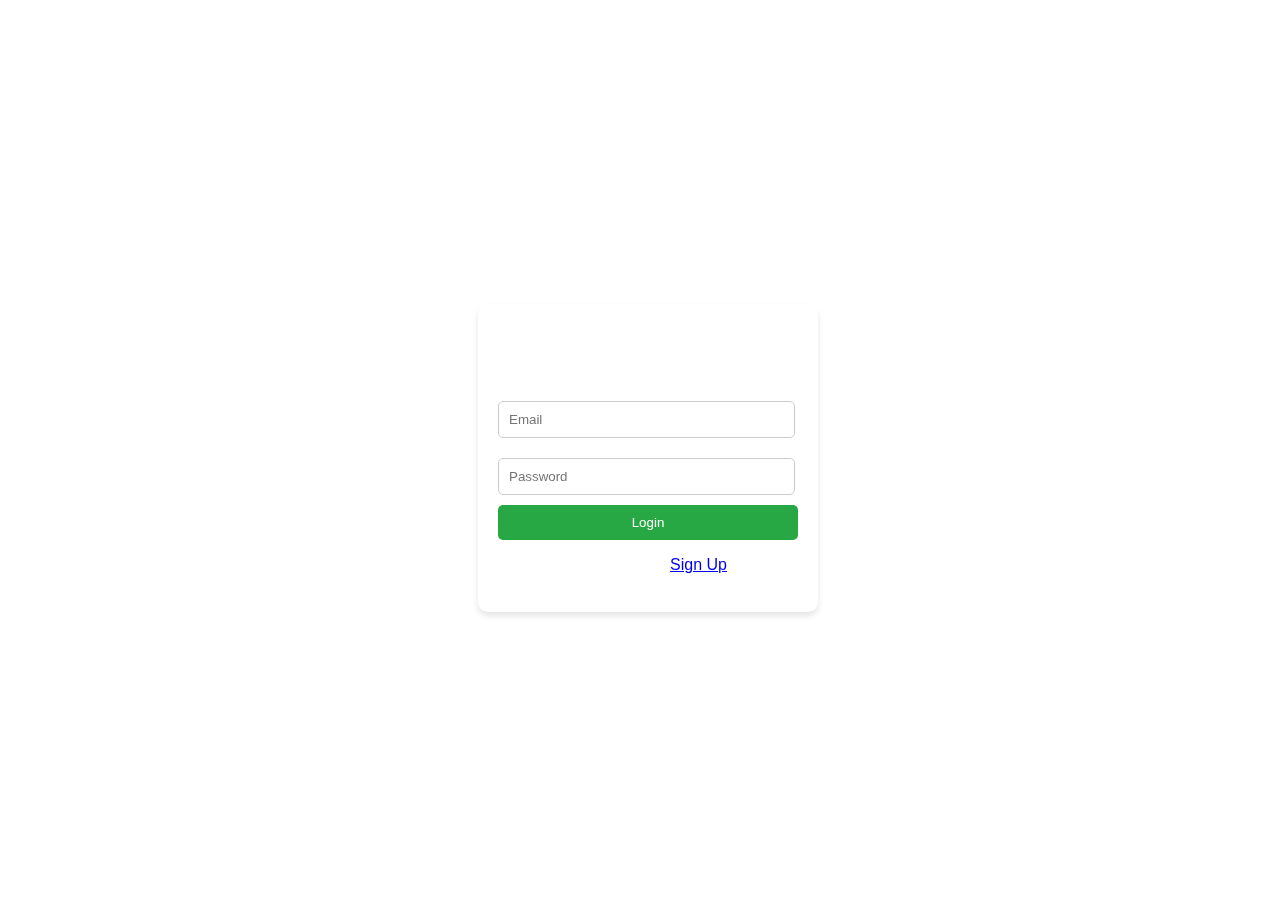
<file: html/admin.html>
<!DOCTYPE html>
<html lang="en">
  <head>
    <meta charset="UTF-8" />
    <meta name="viewport" content="width=device-width, initial-scale=1.0" />
    <title>Admin Panel - Recipes</title>
    <link rel="stylesheet" href="../css/admin.css" />
  </head>
  <body>
    <header>
      <h1>Admin Panel - Manage Recipes</h1>
      <a href="./admin.html" class="home-link">Go To Recipes</a>
      <a href="./order.html" class="home-link">Go To All Orders</a>
    </header>
    <div id="admin-container">
      <section id="recipes-section">
        <h2>All Recipes</h2>
        <div id="recipe-cards-container">
          <!-- Recipe cards will be dynamically generated here -->
        </div>
      </section>

      <section id="add-recipe-section">
        <h2 id="form-title">Add New Recipe</h2>
        <form id="add-recipe-form">
          <label for="name">Recipe Name</label>
          <input type="text" id="name" required />

          <label for="category">Category</label>
          <select id="category" required>
            <option value="breakfast">Breakfast</option>
            <option value="lunch">Lunch</option>
            <option value="dinner">Dinner</option>
            <option value="snacks">Snacks</option>
          </select>

          <label for="price">Price</label>
          <input type="number" id="price" required step="0.01" />

          <label for="image_url">Image URL</label>
          <input type="text" id="image_url" required />

          <button type="submit">Add Recipe</button>
        </form>
      </section>
    </div>

    <script src="../js/admin.js"></script>
  </body>
</html>
</file>
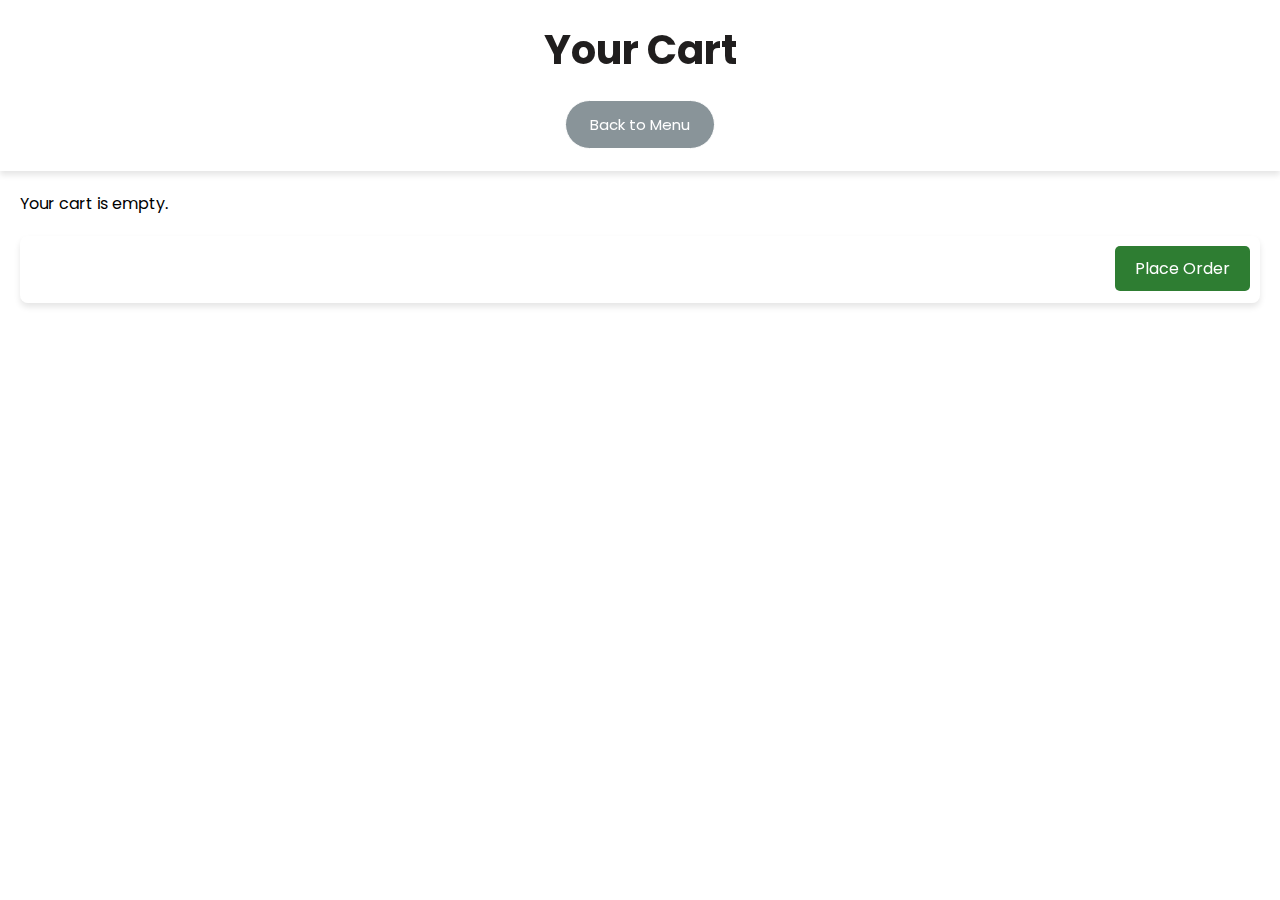
<file: html/cart.html>
<!DOCTYPE html>
<html lang="en">
<head>
    <meta charset="UTF-8">
    <meta name="viewport" content="width=device-width, initial-scale=1.0">
    <title>Cart</title>
    <link rel="stylesheet" href="../css/cart.css">
</head>
<body>
    <header>
        <h1>Your Cart</h1>
        <a href="../html/menu.html" class="home-link">Back to Menu</a>
    </header>

    <div id="toast-container"></div>


    <section id="cart-container">
        <div id="cart-items-container">
            <!-- Cart items will be displayed here -->
        </div>

        <div id="cart-summary">
            <p id="total-price">Total Price: &#8377; 0</p>
            <button id="order-button">Place Order</button>
        </div>
    </section>

    <script src="../js/cart.js"></script>
</body>
</html>
</file>
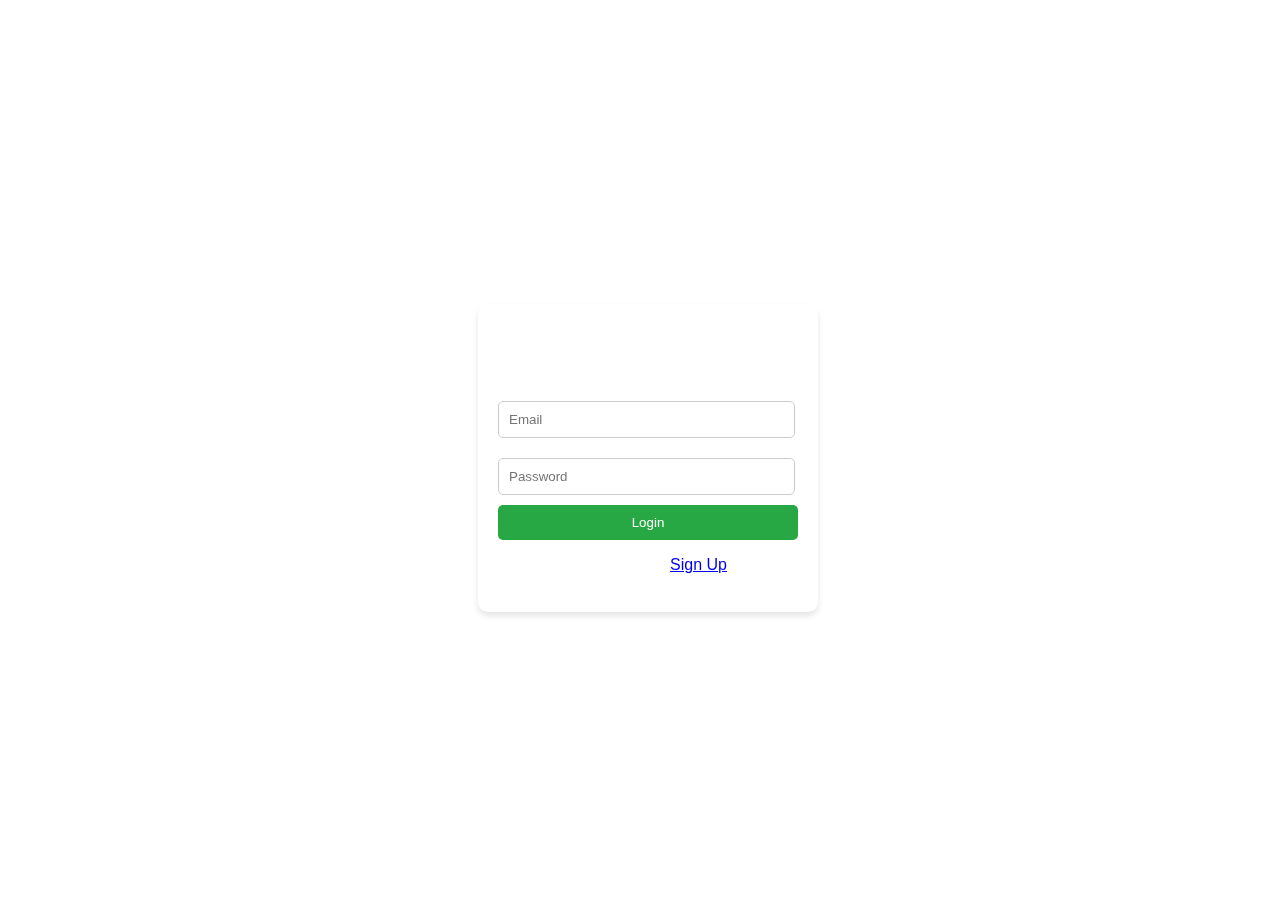
<file: html/login.html>
<!DOCTYPE html>
<html lang="en">
<head>
    <meta charset="UTF-8">
    <meta name="viewport" content="width=device-width, initial-scale=1.0">
    <title>Login & Signup</title>
    <link rel="stylesheet" href="../css/login.css">
</head>
<body>

    <div class="container">
        <div id="login-box">
            <h2>Login</h2>
            <input type="email" id="login-email" placeholder="Email">
            <input type="password" id="login-password" placeholder="Password">
            <button onclick="login()">Login</button>
            <p>Don't have an account? <a href="#" onclick="toggleForm()">Sign Up</a></p>
        </div>

        <div id="signup-box" style="display: none;">
            <h2>Sign Up</h2>
            <input type="text" id="signup-name" placeholder="Full Name">
            <input type="email" id="signup-email" placeholder="Email">
            <input type="password" id="signup-password" placeholder="Password">
            <button onclick="signup()">Sign Up</button>
            <p>Already have an account? <a href="#" onclick="toggleForm()">Login</a></p>
        </div>
    </div>

    <script src="../js/login.js"></script>
</body>
</html>
</file>
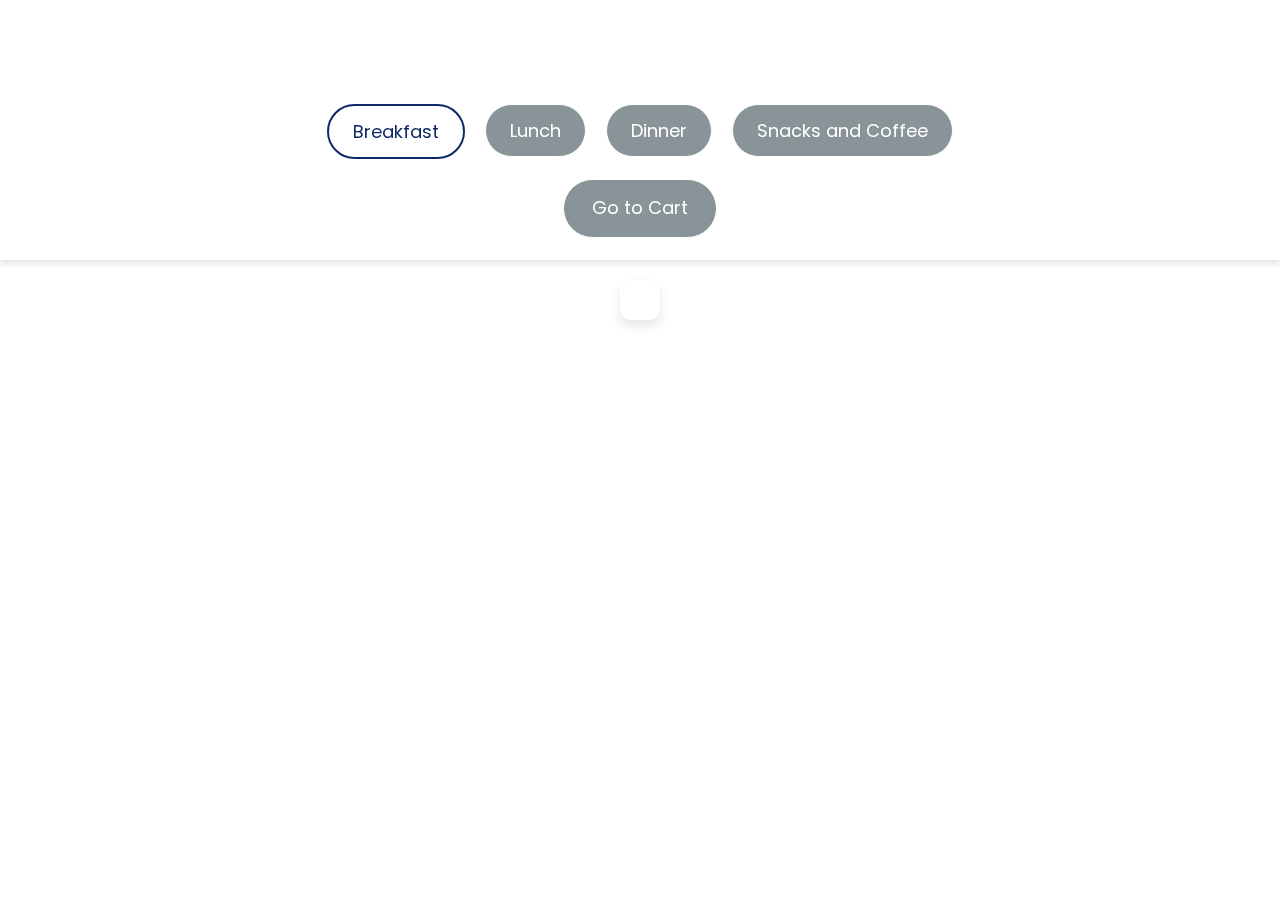
<file: html/menu.html>
<!DOCTYPE html>
<htm lang="en">
<head>
    <meta charset="UTF-8">
    <meta name="viewport" content="width=device-width, initial-scale=1.0">
    <title>Menu</title>
    <link rel="stylesheet" href="../css/menu.css">
</head>
<body>
    <header>
        <h1>Fine Dine</h1>
        <nav>
            <ul>
                <li><button class="tab-button" data-tab="breakfast">Breakfast</button></li>
                <li><button class="tab-button" data-tab="lunch">Lunch</button></li>
                <li><button class="tab-button" data-tab="dinner">Dinner</button></li>
                <li><button class="tab-button" data-tab="snacks">Snacks and Coffee</button></li>
            </ul>
            <a href="../html/cart.html" class="cart-link">Go to Cart</a>
        </nav>
        
    </header>
    <div id="toast-container"></div>


    <section id="menu-container">
        <div id="breakfast" class="tab-content">
            
            <div class="recipe-cards-container">
                <!-- Recipe cards for breakfast will go here -->
            </div>
        </div>
        <div id="lunch" class="tab-content">
            
            <div class="recipe-cards-container">
                <!-- Recipe cards for lunch will go here -->
            </div>
        </div>
        <div id="dinner" class="tab-content">
            
            <div class="recipe-cards-container">
                <!-- Recipe cards for dinner will go here -->
            </div>
        </div>
        <div id="snacks" class="tab-content">
            
            <div class="recipe-cards-container">
                <!-- Recipe cards for snacks will go here -->
            </div>
        </div>
    </section>


    <script src="../js/menu.js"></script>
</body>
</html>
</file>
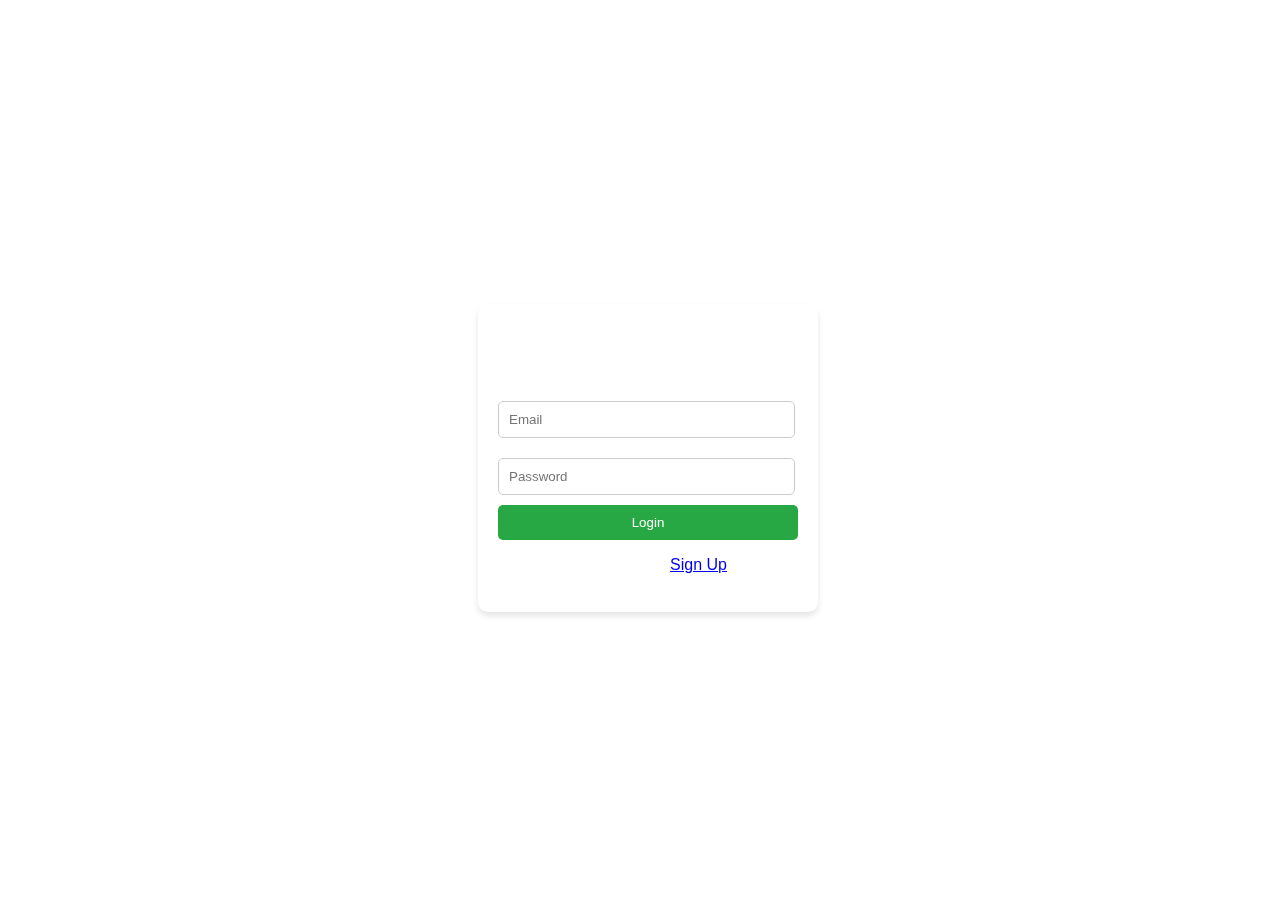
<file: html/order.html>
<!DOCTYPE html>
<html lang="en">
  <head>
    <meta charset="UTF-8" />
    <meta name="viewport" content="width=device-width, initial-scale=1.0" />
    <title>Admin Panel - Orders</title>
    <link rel="stylesheet" href="../css/order.css" />
  </head>
  <body>
    <header>
      <h1>Admin Panel - Manage Orders</h1>
      <a href="./admin.html" class="home-link">Recipes</a>
      <a href="../index.html" class="home-link">All Orders</a>
    </header>

    <div id="admin-container">
      <section id="orders-section">
        <h2>All Orders</h2>
        <table id="orders-table">
          <thead>
            <tr>
              <th>Order ID</th>
              <th>Order Date</th>
              <th>Total Price</th>
              <th>Actions</th>
            </tr>
          </thead>
          <tbody>
            <!-- Orders will be dynamically added here -->
          </tbody>
        </table>
      </section>
    </div>

    <!-- Modal for Order Details -->
    <div id="order-modal" class="modal">
      <div class="modal-content">
        <span id="close-modal">&times;</span>
        <h2>Order Details</h2>
        <table id="order-details-table">
          <thead>
            <tr>
              <th>Name</th>
              <th>Quantity</th>
              <th>Total</th>
            </tr>
          </thead>
          <tbody>
            <!-- Order details will be dynamically added here -->
          </tbody>
        </table>
      </div>
    </div>

    <script src="../js/order.js"></script>
  </body>
</html>
</file>
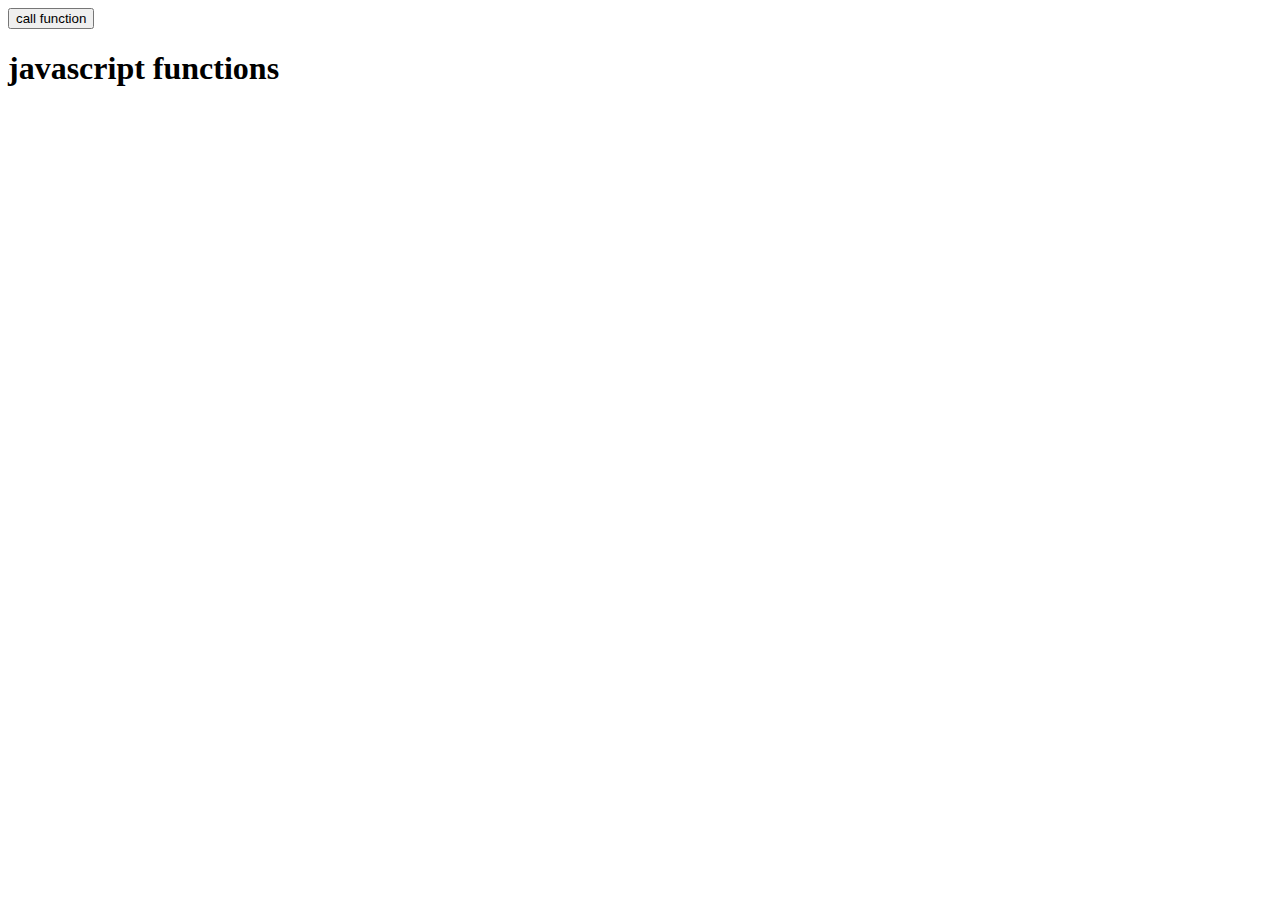
<file: js/button.html>
<html>
<body>
<script>
     function msg()
     {
        alert("Hello! good morning");
     }
     </script>
     <input type="button" on click="msg()"value="call function"/>
     </body>
     </html>

     <html>
        <body>
            <h1> javascript functions</h1>
            <script>
                function myfun(q,b)
                {
                    return a*b;
                }
                var result= myfun(4,4);
                document.writeln(result);
                </script>
                </body>
                </html>
</file>
<file: css/admin.css>
@import url('https://fonts.googleapis.com/css2?family=Poppins:ital,wght@0,100;0,200;0,300;0,400;0,500;0,600;0,700;0,800;0,900;1,100;1,200;1,300;1,400;1,500;1,600;1,700;1,800;1,900&display=swap');

* {
  font-family: "Poppins", sans-serif;
  margin: 0;
  padding: 0;
}

body {
  font-family: Arial, sans-serif;
  background-color: #f8f8f8;
  background: url('https://img.freepik.com/premium-photo/pancakes-with-banana-nuts-honey-cup-coffee-black-background_73558-3017.jpg?ga=GA1.1.148285426.1733661514&semt=ais_hybrid');
  background-repeat: no-repeat;
  background-size: cover;
}

header {
  background: rgba(255, 255, 255, 0.1);
  color: #201e1e;
  padding: 20px;
  text-align: center;
  backdrop-filter: blur(15px);
  box-shadow: 0 4px 6px rgba(0, 0, 0, 0.1);
  border-bottom: 2px solid rgba(255, 255, 255, 0.3);
}

.home-link {
  text-decoration: none;
  color: #899499;
  font-weight: bold;
  margin-top: 10px;
  display: inline-block;
  margin: 0px 20px;
}

#admin-container {
  display: flex;
  justify-content: space-between;
  padding: 20px;
  flex-wrap: wrap;
}

#recipes-section {
  width: 67%;
  color: white;
}

#add-recipe-section {
  width: 30%;
  padding: 10px 10px;
  height: fit-content;
  background: rgba(255, 255, 255, 0.1);
  padding: 20px;
  backdrop-filter: blur(15px);
  box-shadow: 0 4px 6px rgba(0, 0, 0, 0.1);
  border-bottom: 2px solid rgba(255, 255, 255, 0.3);
  border-radius: 10px;
  color: white;
}

#recipe-cards-container {
  display: flex;
  flex-wrap: wrap;
  gap: 20px;
  max-height: 500px;
  overflow-y: auto;
  padding-right: 10px;
}

.recipe-card {
  width: 200px;
  height: 300px;
  background-color: #fff;
  border-radius: 8px;
  box-shadow: 0 2px 4px rgba(0, 0, 0, 0.1);
  overflow: hidden;
  position: relative;
  text-align: center;
  transition: transform 0.3s;
}

.recipe-card img {
  width: 100%;
  height: 100%;
  object-fit: cover;
}

.recipe-card .details {
  position: absolute;
  top: 0;
  left: 0;
  right: 0;
  bottom: 0;
  background-color: rgba(0, 0, 0, 0.5);
  color: white;
  display: none;
  flex-direction: column;
  justify-content: center;
  align-items: center;
  padding: 10px;
  opacity: 0;
  transition: opacity 0.3s;
}

.recipe-card:hover .details {
  display: flex;
  opacity: 1;
}

.recipe-card:hover {
  transform: translateY(-10px);
}

.recipe-card .details h3 {
  font-size: 1.2rem;
  margin: 10px 0;
}

.recipe-card .details .price {
  font-weight: bold;
  margin-bottom: 10px;
}

.edit-delete-buttons {
  display: flex;
  gap: 5px;
}

.edit-delete-buttons button {
  background-color: #ff5722;
  color: white;
  border: none;
  padding: 5px 10px;
  cursor: pointer;
}

#add-recipe-form {
  display: flex;
  flex-direction: column;
  gap: 15px;
}

#add-recipe-form input,
#add-recipe-form select {
  padding: 10px;
  font-size: 1rem;
  border: 1px solid #ddd;
  border-radius: 5px;
  background-color: lightgrey;
  color: black;
}

#add-recipe-form button {
  background-color: #2e7d32;
  color: white;
  padding: 10px;
  border: none;
  border-radius: 5px;
  cursor: pointer;
}

#add-recipe-form button:hover {
  background-color: #1b5e20;
}

/* Mobile Responsiveness */
@media (max-width: 768px) {
  #admin-container {
    flex-direction: column;
    align-items: center;
    padding: 10px;
  }

  #recipes-section {
    width: 100%;
  }

  #add-recipe-section {
    width: 100%;
    margin-top: 20px;
  }

  .recipe-card {
    width: 100%;
    max-width: 300px;
    height: auto;
  }

  #recipe-cards-container {
    display: grid;
    grid-template-columns: repeat(auto-fill, minmax(250px, 1fr));
    gap: 20px;
    padding-right: 0;
  }

  #add-recipe-form input,
  #add-recipe-form select {
    width: 100%;
  }

  header {
    padding: 15px;
    font-size: 1.5rem;
  }

  .home-link {
    font-size: 0.9rem;
    margin-top: 15px;
  }
}

@media (max-width: 480px) {
  .home-link {
    font-size: 0.8rem;
    margin-top: 10px;
  }

  header {
    font-size: 1.3rem;
  }

  #add-recipe-form input,
  #add-recipe-form select {
    font-size: 0.9rem;
  }

  .recipe-card {
    width: 100%;
    max-width: 280px;
  }

  #recipe-cards-container {
    display: flex;
    flex-direction: column;
    align-items: center;
    padding-right: 0;
  }

  #add-recipe-section {
    padding: 15px;
  }

  #add-recipe-form button {
    padding: 8px;
    font-size: 0.9rem;
  }
}
</file>
<file: css/cart.css>
@import url('https://fonts.googleapis.com/css2?family=Poppins:ital,wght@0,100;0,200;0,300;0,400;0,500;0,600;0,700;0,800;0,900;1,100;1,200;1,300;1,400;1,500;1,600;1,700;1,800;1,900&display=swap');

* {
  font-family: "Poppins", sans-serif;
  margin: 0;
  padding: 0;
}
body {  
    background-color: #f8f8f8;
    margin: 0;
    padding: 0;
    background: url('https://img.freepik.com/premium-photo/pancakes-with-banana-nuts-honey-cup-coffee-black-background_73558-3017.jpg?ga=GA1.1.148285426.1733661514&semt=ais_hybrid');
    background-repeat: no-repeat;
    background-size: cover;
    background-position: center center;
}

header { 
    background: rgba(255, 255, 255, 0.1);  /* Translucent white background */
    color: #201e1e;
    padding: 20px;
    text-align: center;
    backdrop-filter: blur(15px); /* Apply the blur effect */
    box-shadow: 0 4px 6px rgba(0, 0, 0, 0.1); /* Slight shadow to enhance glass effect */
    border-bottom: 2px solid rgba(255, 255, 255, 0.3); /* Subtle border for contrast */
}

header h1 {
    font-size: 2.5rem;
    font-weight: bold;
    margin-bottom: 10px;
}

.home-link {
    background-color: #899499;
    color: white;
    border: 1px solid white;
    cursor: pointer;
    display: inline-block;
    background-color: #899499;  /* Fresh Green */
    padding: 12px 24px;
    text-decoration: none;
    border-radius: 30px;
    font-size: 15px;
    margin-top: 10px;
    text-align: center;
    transition: background-color 0.3s;
}

.home-link:hover {
    background-color: #fff;
    color: #0e2a66; /* Soft Coral */
    border: 2px solid #0e2a66;
}

#cart-container {
    padding: 20px;
}

#cart-items-container {
    margin-bottom: 20px;
}

.cart-item {
    display: flex;
    align-items: center;
    padding: 15px;
    justify-content: flex-start;
    margin-bottom: 10px;
    border-radius: 8px;
    box-shadow: 0 2px 4px rgba(0, 0, 0, 0.1);
    background: rgba(255, 255, 255, 0.1);  /* Translucent white background */
    color: #fff;
    text-align: center;
    backdrop-filter: blur(15px); /* Apply the blur effect */
    box-shadow: 0 4px 6px rgba(0, 0, 0, 0.1); /* Slight shadow to enhance glass effect */
    border-bottom: 2px solid rgba(255, 255, 255, 0.3); /* Subtle border for contrast */
}

.cart-item img {
    width: 80px;
    height: 80px;
    object-fit: cover;
    margin-right: 20px;
    border-radius: 5px;
}

.cart-item .details {
    flex-grow: 1;
}

.cart-item .price,
.cart-item .quantity {
    font-size: 1.2rem;
}

#cart-summary {
    display: flex;
    justify-content: space-between;
    align-items: center;
    padding: 10px;
    border-radius: 8px;
    box-shadow: 0 2px 4px rgba(0, 0, 0, 0.1);
    background: rgba(255, 255, 255, 0.1);  /* Translucent white background */
    color: #fff;
    text-align: center;
    backdrop-filter: blur(15px); /* Apply the blur effect */
    box-shadow: 0 4px 6px rgba(0, 0, 0, 0.1); /* Slight shadow to enhance glass effect */
    border-bottom: 2px solid rgba(255, 255, 255, 0.3); /* Subtle border for contrast */
}

#order-button {
    background-color: #2e7d32;
    color: white;
    padding: 10px 20px;
    border: none;
    border-radius: 5px;
    cursor: pointer;
    font-size: 1rem;
}

#order-button:hover {
    background-color: #1b5e20;
}

.quantity-control {
    display: flex;
    align-items: center;
    justify-content: center;
    gap: 10px;
}

.quantity-control button {
    background-color: #fff;
    border: 2px solid #2e7d32; /* Border color that matches your order button */
    border-radius: 5px;
    color: #2e7d32; /* Button color */
    padding: 5px 10px;
    font-size: 1.5rem;
    cursor: pointer;
    transition: background-color 0.3s ease, color 0.3s ease;
    display: flex;
    align-items: center;
    justify-content: center;
    width: 30px;
    height: 30px;
}

.quantity-control button:hover {
    background-color: #2e7d32;
    color: white;
}

.quantity-control .quantity {
    font-size: 1.2rem;
    margin: 0;
}

.quantity-control .quantity span {
    font-weight: bold;

}

#toast-container {
    position: fixed;
    top: 10px;
    left: 50%;
    transform: translateX(-50%);
    z-index: 9999;
    width: auto;
    max-width: 400px;
}

.toast {
    padding: 15px;
    border-radius: 8px;
    color: white;
    text-align: center;
    font-size: 16px;
    margin-bottom: 10px;
    opacity: 0;
    animation: fadeIn 0.5s ease-out, fadeOut 3s 2.5s forwards;
}

.toast.success {
    background-color: #6c6d6c; /* Green background for success */
}

.toast.error {
    background-color: #f44336; /* Red for error */
}

@keyframes fadeIn {
    0% {
        top: -50px;
        opacity: 0;
    }
    100% {
        top: 10px;
        opacity: 1;
    }
}

@keyframes fadeOut {
    0% {
        opacity: 1;
    }
    100% {
        opacity: 0;
    }
}

/* Mobile responsiveness */
@media screen and (max-width: 768px) {
    header h1 {
        font-size: 2rem; /* Adjust header size for smaller screens */
    }

    .home-link {
        font-size: 14px; /* Smaller button text on mobile */
        padding: 10px 20px;
    }

    #cart-container {
        padding: 10px; /* Reduce padding */
    }

    .cart-item {
        flex-direction: column; /* Stack the image and text vertically */
        padding: 10px;
    }

    .cart-item img {
        width: 60px;
        height: 60px; /* Smaller images */
        margin-bottom: 10px;
    }

    .cart-item .details {
        text-align: center;
    }

    #cart-summary {
        flex-direction: column;
        text-align: center;
    }

    #order-button {
        width: 100%; /* Make the order button span the full width */
        padding: 15px;
    }

    .quantity-control {
        flex-direction: column; /* Stack quantity buttons vertically */
    }

    .quantity-control button {
        font-size: 1.2rem; /* Adjust button size */
        padding: 5px;
    }
}

/* Extra small devices (phones in portrait mode) */
@media screen and (max-width: 480px) {
    header h1 {
        font-size: 1.8rem; /* Smaller header font for very small screens */
    }

    .home-link {
        font-size: 13px;
        padding: 8px 16px;
    }

    .cart-item img {
        width: 50px;
        height: 50px; /* Even smaller images for very small screens */
    }

    #order-button {
        font-size: 0.9rem;
        padding: 12px;
    }

    .quantity-control button {
        font-size: 1rem;
        padding: 4px;
    }
}
</file>
<file: css/login.css>
html,body{
    
    width: 100%;
    height: 100%;
}
body {
    font-family: Arial, sans-serif;
    background-color: #f8f8f8;
    background: url('https://img.freepik.com/premium-photo/pancakes-with-banana-nuts-honey-cup-coffee-black-background_73558-3017.jpg?ga=GA1.1.148285426.1733661514&semt=ais_hybrid');
    background-repeat: no-repeat;
    background-size: cover;

    display: flex;
    align-items: center;
    justify-content: center;

}

.container {
    width: 300px;
    background: rgba(255, 255, 255, 0.1);
    padding: 20px;
    backdrop-filter: blur(15px);
    box-shadow: 0 4px 6px rgba(0, 0, 0, 0.1);
    border-bottom: 2px solid rgba(255, 255, 255, 0.3);
    border-radius: 10px;
    color: white;

    display: flex;
    flex-direction: column;
}

input {
    width: 275px;
    padding: 10px;
    margin: 10px 0;
    border: 1px solid #ccc;
    border-radius: 5px;
}

button {
    width: 100%;
    padding: 10px;
    background: #28a745;
    color: white;
    border: none;
    border-radius: 5px;
    cursor: pointer;
}

button:hover {
    background: #218838;
}
</file>
<file: css/menu.css>
@import url('https://fonts.googleapis.com/css2?family=Poppins:ital,wght@0,100;0,200;0,300;0,400;0,500;0,600;0,700;0,800;0,900;1,100;1,200;1,300;1,400;1,500;1,600;1,700;1,800;1,900&display=swap');

* {
  font-family: "Poppins", sans-serif;
  margin: 0;
  padding: 0;
}

body {
    
    background: url('https://img.freepik.com/premium-photo/pancakes-with-banana-nuts-honey-cup-coffee-black-background_73558-3017.jpg?ga=GA1.1.148285426.1733661514&semt=ais_hybrid');
    color: #333;
    line-height: 1.6;
    background-repeat: no-repeat;
    background-size: cover;
}

/* Header Styling */
header {
    background: rgba(255, 255, 255, 0.1);  /* Translucent white background */
    color: #fff;
    padding: 20px;
    text-align: center;
    backdrop-filter: blur(15px); /* Apply the blur effect */
    box-shadow: 0 4px 6px rgba(0, 0, 0, 0.1); /* Slight shadow to enhance glass effect */
    border-bottom: 2px solid rgba(255, 255, 255, 0.3); /* Subtle border for contrast */
}

header h1 {
    font-size: 2.5rem;
    font-weight: bold;
    margin-bottom: 10px;
}

/* Navigation Styling */
nav {
    margin-top: 10px;
}

nav ul {
    list-style-type: none;
    display: flex;
    justify-content: center;
    gap: 20px;
    padding: 10px 0;
}

nav ul li {
    display: inline-block;
}

.tab-button {
    background-color: #899499;
    color: white;
    border: 1px solid white;
    padding: 12px 24px;
    border-radius: 30px;
    font-size: 16px;
    cursor: pointer;
    transition: background-color 0.3s, color 0.3s, border-color 0.3s;
}

.tab-button:hover {
    background-color: #fff;
    color: #0e2a66; /* Soft Coral */
    border: 2px solid #0e2a66;
}

.cart-link {
    background-color: #899499;
    color: white;
    border: 1px solid white;
    cursor: pointer;
    display: inline-block;
    background-color: #899499;  /* Fresh Green */
    padding: 12px 24px;
    text-decoration: none;
    border-radius: 30px;
    font-size: 15px;
    margin-top: 10px;
    text-align: center;
    transition: background-color 0.3s;
}

.tab-button.active {
    background-color: #fff;
    color: #0e2a66; /* Soft Coral */
    border: 2px solid #0e2a66;
}

.cart-link:hover {
    background-color: #fff;
    color: #0e2a66; /* Soft Coral */
    border: 2px solid #0e2a66;
}

/* Tab Content Styling */
.tab-content {
    display: none;
    padding: 20px;
    border-radius: 12px;
    box-shadow: 0 6px 12px rgba(0, 0, 0, 0.1);
    margin: 20px 0;
}

.tab-content h2 {
    font-size: 1.8rem;
    color: #ff6f61; /* Coral */
    margin-bottom: 15px;
}

#toast-container {
    position: fixed;
    top: 10px;
    left: 50%;
    transform: translateX(-50%);
    z-index: 9999;
    width: auto;
    max-width: 400px;
}

.toast {
    background-color: #6c6d6c; /* Green background for success */
    color: white;
    padding: 15px;
    border-radius: 8px;
    text-align: center;
    font-size: 16px;
    opacity: 0;
    transition: opacity 0.5s ease-in-out, transform 0.3s ease;
    margin-bottom: 10px;
    box-shadow: 0px 4px 12px rgba(0, 0, 0, 0.2);
    display: flex;
    align-items: center;
    justify-content: center;
    animation: slideIn 0.5s ease-out;
}

.toast.show {
    opacity: 1;
    transform: translateY(0); /* Toast slide in from the top */
}

@keyframes slideIn {
    0% {
        top: -50px;
        opacity: 0;
    }
    100% {
        top: 10px;
        opacity: 1;
    }
}

.toast-icon {
    margin-right: 10px;
    font-size: 18px; /* Add an icon, e.g., a checkmark */
}

.toast-message {
    font-weight: bold;
    flex-grow: 1; /* Makes sure the text is centered */
}

.toast-close {
    margin-left: 10px;
    font-size: 18px;
    cursor: pointer;
    color: white;
    opacity: 0.7;
    transition: opacity 0.3s ease;
}

.toast-close:hover {
    opacity: 1;
}

.toast.show {
    animation: fadeOut 3s forwards;
}

@keyframes fadeOut {
    0% {
        opacity: 1;
    }
    80% {
        opacity: 1;
    }
    100% {
        opacity: 0;
    }
}

/* Recipe Cards Layout */
#menu-container {
    width: 100%;
    display: flex;
    justify-content: center;
}

.background {
    position: absolute;
    top: 0;
    left: 0;
    right: 0;
    bottom: 0;
    background: rgba(255, 255, 255, 0.3); /* Semi-transparent white background */
    backdrop-filter: blur(10px); /* Applying blur effect */
    display: flex;
    justify-content: center;
    align-items: center;
    height: 100%;
}

.recipe-cards-container {
    width: 100%;
    max-width: 900px;
    display: flex;
    flex-wrap: wrap;
    gap: 20px;
    justify-content: center;
}

.recipe-card {
    width: 300px;
    background: rgba(255, 255, 255, 0.6);
    border-radius: 10px;
    overflow: hidden;
    box-shadow: 0 8px 24px rgba(0, 0, 0, 0.1);
    text-align: center;
    padding: 10px;
    transition: transform 0.3s ease, box-shadow 0.3s ease;
}

.recipe-card img {
    height: 250px;
    width: 100%;
    object-fit: cover;
    border-radius: 8px;
    border-bottom: 1px solid #ddd;
    margin-bottom: 10px;
}

.recipe-card h3 {
    font-size: 1.5rem;
    margin-bottom: 10px;
    color: #333;
}

.recipe-card p {
    font-size: 1.2rem;
    color: #777;
}

.recipe-card .price {
    font-weight: bold;
    font-size: 1.2rem;
    color: #110707;  /* Soft Coral */
    margin-bottom: 20px;
}

.recipe-card:hover {
    transform: translateY(-5px);
    box-shadow: 0 8px 16px rgba(0, 0, 0, 0.15);
}

.add-to-cart {
    padding: 10px;
    margin-bottom: 10px;
    background-color: #899499;
    border: none;
    color: #fafafa;
    border-radius: 25px;
}

.add-to-cart:hover {
    background-color: #697681;
    color: #fafafa;
}

.add-to-cart:active {
    transform: scale(0.95); /* Slightly shrinks the button to give feedback */
    background-color: #53625d;
}

/* Mobile Layout (For screens <= 600px) */
@media (max-width: 600px) {
    header h1 {
        font-size: 1.8rem;
    }

    nav ul {
        flex-direction: column;
        gap: 10px;
    }

    .tab-button {
        font-size: 14px;
        padding: 10px 18px;
    }

    .recipe-card {
        width: 100%;
    }

    .cart-link {
        font-size: 14px;
        padding: 10px 18px;
    }
}

/* Tablet Layout (For screens between 601px and 900px) */
@media (min-width: 601px) and (max-width: 900px) {
    .recipe-card {
        width: 35%;
    }

    .tab-button {
        font-size: 16px;
        padding: 12px 24px;
    }

    .cart-link {
        font-size: 15px;
        padding: 12px 24px;
    }
}

/* Desktop Layout (For screens >= 901px) */
@media (min-width: 901px) {
    .recipe-card {
        width: 30%;
    }

    .tab-button {
        font-size: 18px;
        padding: 12px 24px;
    }

    .cart-link {
        font-size: 18px;
        padding: 14px 28px;
    }
}

/* Active Tab Styling */
.tab-content.active {
    display: block;
}
</file>
<file: css/order.css>
/* Table styles */
@import url('https://fonts.googleapis.com/css2?family=Poppins:ital,wght@0,100;0,200;0,300;0,400;0,500;0,600;0,700;0,800;0,900;1,100;1,200;1,300;1,400;1,500;1,600;1,700;1,800;1,900&display=swap');

* {
  font-family: "Poppins", sans-serif;
  margin: 0;
  padding: 0;
}
table {
    width: 100%;
    border-collapse: collapse;
    margin-bottom: 20px;
  }
  
  th, td {
    padding: 12px;
    text-align: left;
    border: 1px solid #ddd;
  }
  
  th {
    background-color: #4CAF50;
    color: white;
  }
  
  td {
    background-color: #f9f9f9;
  }
  
  tr:nth-child(even) td {
    background-color: #f2f2f2;
  }
  
  tr:hover td {
    background-color: #f1f1f1;
    cursor: pointer;
  }
  
  button {
    padding: 8px 16px;
    background-color: #007bff;
    color: white;
    border: none;
    border-radius: 4px;
    cursor: pointer;
  }
  
  button:hover {
    background-color: #0056b3;
  }

  /* Modal styles */
.modal {
    display: none; /* Hidden by default */
    position: fixed;
    z-index: 1; /* Sit on top */
    left: 0;
    top: 0;
    width: 100%; /* Full width */
    height: 100%; /* Full height */
    overflow: auto; /* Enable scroll if needed */
    background-color: rgba(0, 0, 0, 0.5); /* Black background with opacity */
    padding-top: 60px;
  }
  
  .modal-content {
    background-color: #fff;
    margin: 5% auto;
    padding: 20px;
    border: 1px solid #888;
    width: 60%;
    max-width: 900px;
    border-radius: 8px;
    box-shadow: 0 4px 8px rgba(0, 0, 0, 0.2);
  }
  
  #close-modal {
    color: #aaa;
    float: right;
    font-size: 28px;
    font-weight: bold;
    cursor: pointer;
  }
  
  #close-modal:hover,
  #close-modal:focus {
    color: black;
    text-decoration: none;
  }
  
  .modal-header {
    display: flex;
    justify-content: space-between;
    align-items: center;
  }
  
  .modal-body {
    padding: 20px;
    text-align: left;
  }
  
  .modal-footer {
    text-align: center;
    margin-top: 20px;
  }
  
  .modal-table {
    width: 100%;
    border-collapse: collapse;
  }
  
  .modal-table th, .modal-table td {
    padding: 10px;
    text-align: left;
    border: 1px solid #ddd;
  }
  
  .modal-table th {
    background-color: #4CAF50;
    color: white;
  }
  
  .modal-table td {
    background-color: #f9f9f9;
  }
  
  .modal-table tr:nth-child(even) td {
    background-color: #f2f2f2;
  }
  
  .modal-table tr:hover td {
    background-color: #f1f1f1;
  }

  /* Button styling */
button {
    padding: 10px 20px;
    background-color: #007bff;
    color: white;
    border: none;
    border-radius: 4px;
    cursor: pointer;
    font-size: 14px;
    transition: background-color 0.3s ease;
  }
  
  button:hover {
    background-color: #0056b3;
  }
  
  button:disabled {
    background-color: #ccc;
    cursor: not-allowed;
  }
</file>
